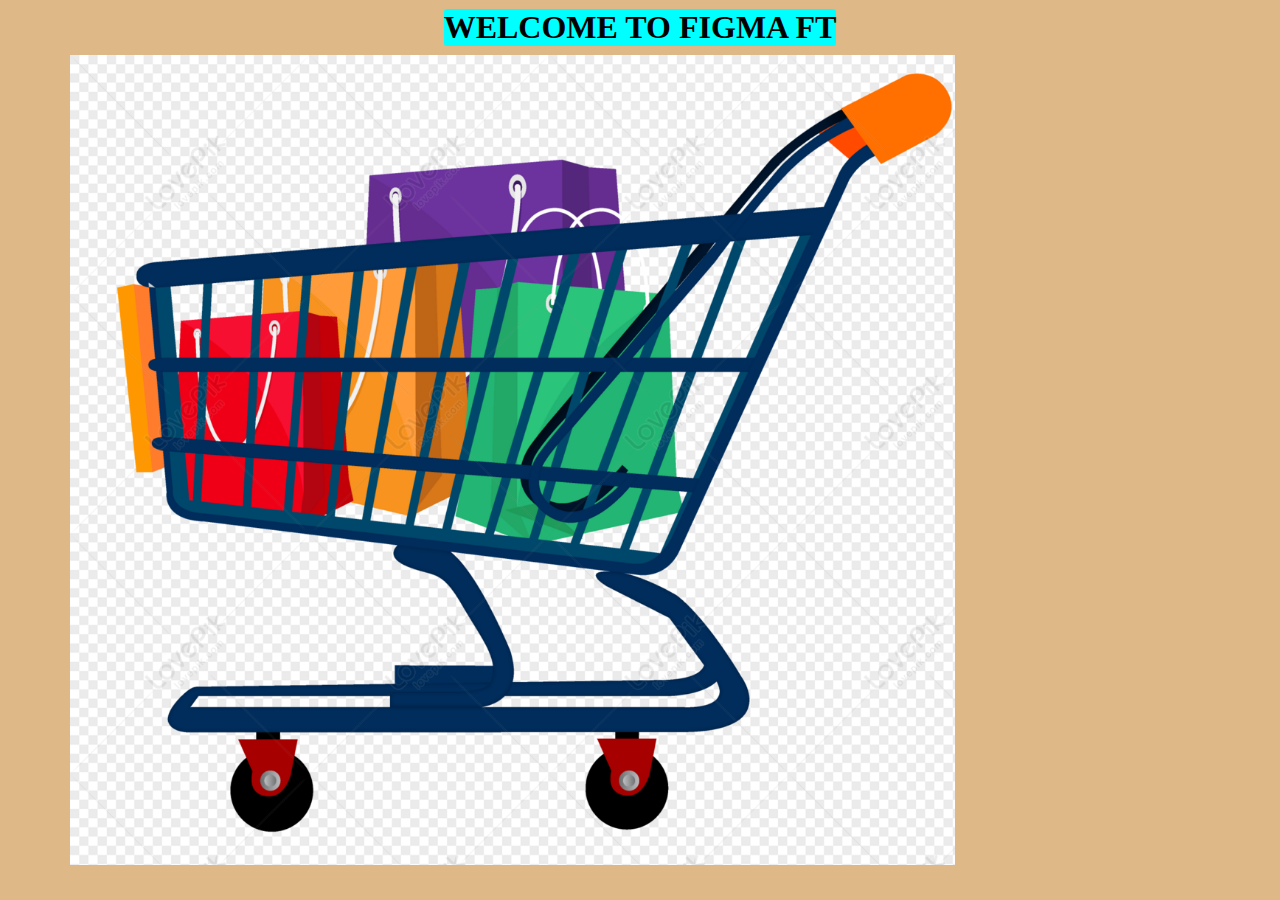
<file: index.html>
<!DOCTYPE html>
<html lang="en">
<head>
    <meta charset="UTF-8">
    <meta name="viewport" content="width=device-width, initial-scale=1.0">
    <link rel="stylesheet" href="figft.css">
</head>
<body>
    

<h1>WELCOME TO FIGMA FT</h1>


<img src="lovepik-shopping-cart-png-image_400246975_wh1200.png" alt="">







</body>
</html>
</file>
<file: figft.css>
body{
    background-color: burlywood;
}



h1{
   width: max-content;
    margin: auto;
    text-align: center;
    color:black;
    background-color: aqua;
    border-radius: 3px;
   margin-top: 9px;
    
    
}

img{
    margin: auto;
    margin-top: 9px;
    margin-left: 62px;
    width: 70%;
    height: 30%;
}
</file>
